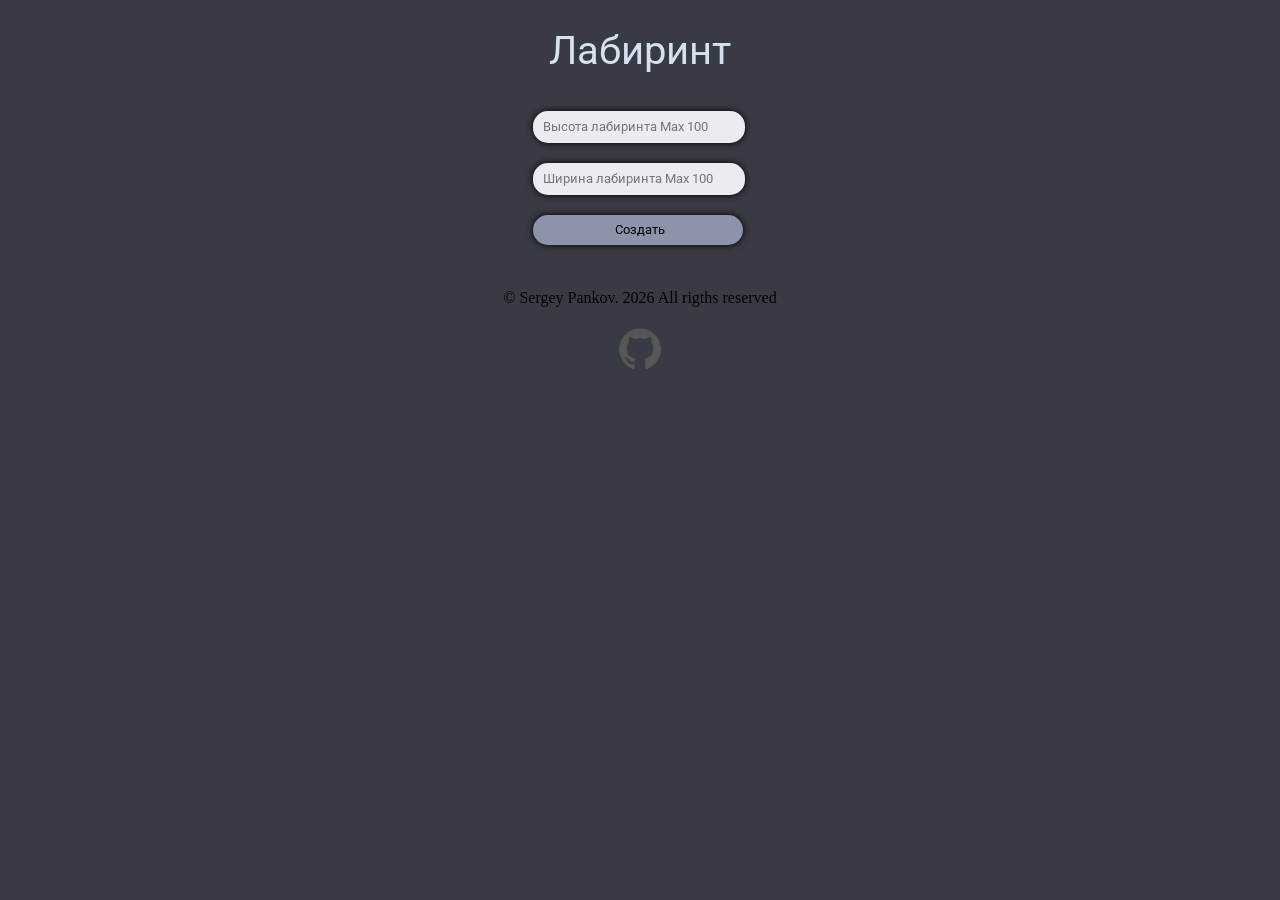
<file: index.html>
<!DOCTYPE html>
<html lang="en">
  <head>
    <meta charset="UTF-8" />
    <meta http-equiv="X-UA-Compatible" content="IE=edge" />
    <meta name="viewport" content="width=device-width, initial-scale=1.0" />
    <link rel="stylesheet" href="styles.css" />
    <link rel="preconnect" href="https://fonts.googleapis.com" />
    <link rel="preconnect" href="https://fonts.gstatic.com" crossorigin />
    <link
      href="https://fonts.googleapis.com/css2?family=Roboto&display=swap"
      rel="stylesheet"
    />
    <title>Maze</title>
  </head>
  <body>
    <div class="top">
      <div class="topContainer">
        <h1 class="header">Лабиринт</h1>

        <input
          id="userX"
          class="userX"
          type="text"
          max="23"
          placeholder="Высота лабиринта Max 100"
          value=""
        />
        <br />

        <label>
          <input
            id="userY"
            class="userY"
            type="text"
            placeholder="Ширина лабиринта Max 100"
            value=""
          />
        </label>

        <br />
        <button id="button" onclick="makeMaze()">Создать</button>
        <!-- <button id="test" class="bbb" onclick="newGame()">Сброс</button> -->
      </div>
    </div>

    <br />
    <main role="main">
      <div class="parent">
        <div id="table" class="tableBody"></div>
      </div>
    </main>

    <div id="bottom"></div>

    <div class="footer">
      <p class="reserved"></p>
      <a class="gitHubLink" href="https://github.com/GuessMF/Maze_JS.git"
        ><img class="githubLogo" src="images/github4x.png"
      /></a>
    </div>
  </body>

  <script src="maze.js"></script>
</html>
</file>
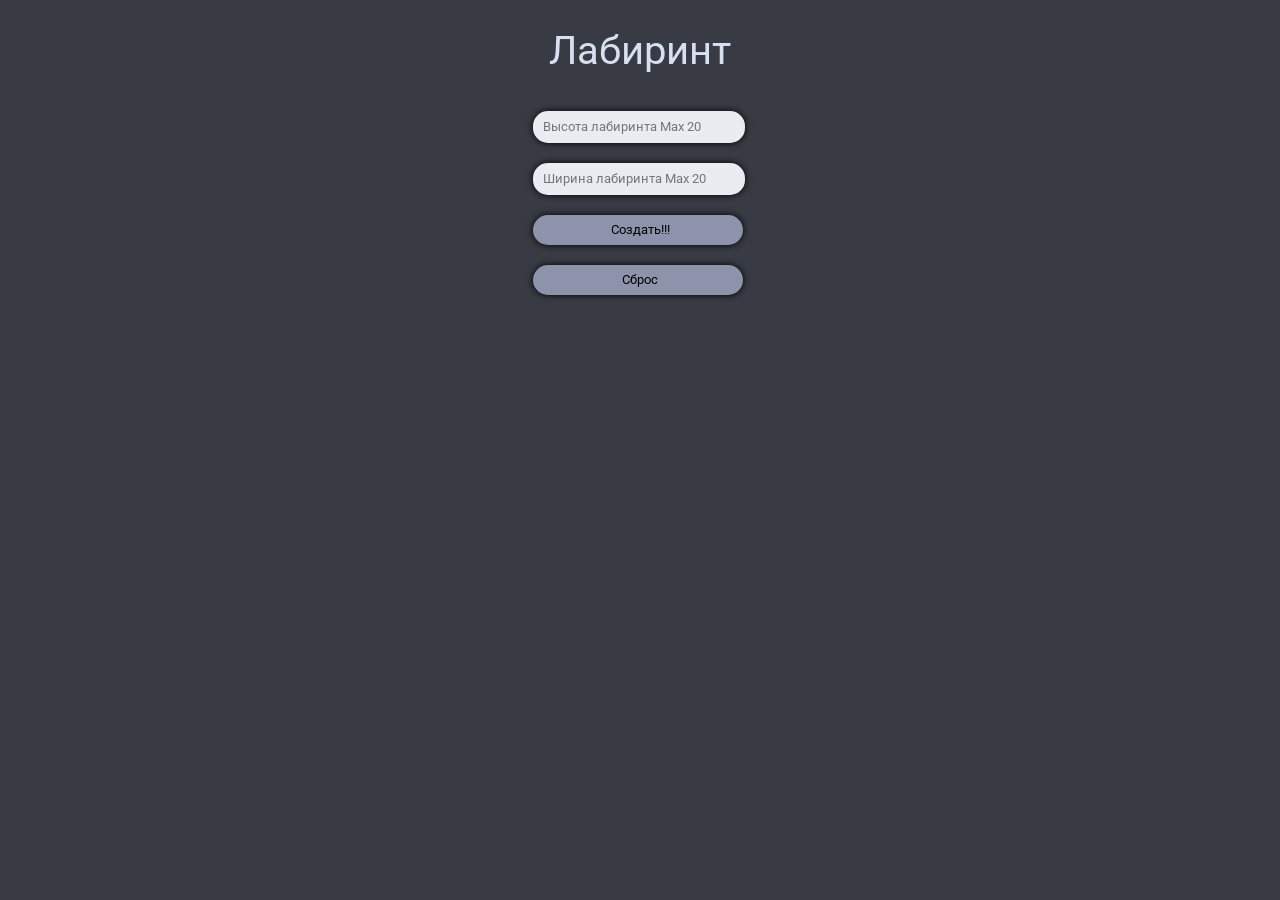
<file: maze.html>
<!DOCTYPE html>
<html lang="en">
  <head>
    <meta charset="UTF-8" />
    <meta http-equiv="X-UA-Compatible" content="IE=edge" />
    <meta name="viewport" content="width=device-width, initial-scale=1.0" />
    <link rel="stylesheet" href="styles.css" />
    <link rel="preconnect" href="https://fonts.googleapis.com" />
    <link rel="preconnect" href="https://fonts.gstatic.com" crossorigin />
    <link
      href="https://fonts.googleapis.com/css2?family=Roboto&display=swap"
      rel="stylesheet"
    />
    <title>Maze</title>
  </head>
  <body>
    <div class="top">
      <div class="topContainer">
        <h1 class="header">Лабиринт</h1>

        <input
          id="userX"
          class="userX"
          type="text"
          max="23"
          placeholder="Высота лабиринта Max 20"
          value=""
        />
        <br />

        <label>
          <input
            id="userY"
            class="userY"
            type="text"
            placeholder="Ширина лабиринта Max 20"
            value=""
          />
        </label>

        <br />
        <button id="button" onclick="makeMaze()">Создать!!!</button>
        <button id="test" class="bbb" onclick="newGame()">Сброс</button>
      </div>
    </div>

    <br />
    <div class="parent">
      <div id="table" class="tableBody"></div>
    </div>
  </body>

  <script src="maze.js"></script>
</html>
</file>
<file: styles.css>
html {
  /* height: 100%; */
}
body {
  background-color: #393b44;
  touch-action: manipulation;
  overflow: auto;
}
.header {
  font-family: "Roboto", sans-serif;
  font-weight: 400;
  font-size: 40px;
  text-align: center;
  color: #d6e0f0;
}

.userX {
  width: 200px;
  height: 30px;
  margin-top: 2%;
  margin-bottom: 2%;
  margin-left: 143px;
  padding-left: 10px;
  font-family: "Roboto", sans-serif;
  box-shadow: 0 0 7px 0 black;
  border: 0;
  border-radius: 15px;
  background-color: #ebecf1;
  color: #57514f;
}
.userY {
  width: 200px;
  height: 30px;
  margin-top: 2%;
  margin-bottom: 2%;
  margin-left: 143px;
  padding-left: 10px;
  font-family: "Roboto", sans-serif;
  box-shadow: 0 0 7px 0 black;
  border: 0;
  border-radius: 15px;
  background-color: #ebecf1;
  color: #57514f;
}

.inputHeight {
  font-size: 22px;
  margin-right: 14px;
  font-family: "Roboto", sans-serif;
  font-weight: 100;
}
.inputWidth {
  font-size: 20px;
  margin-right: 5px;
  font-family: "Roboto", sans-serif;
  font-weight: 100;
}
.topContainer {
  width: 500px;
  margin: 0 auto;
}
.top {
  margin: 0 auto;
}

#button {
  width: 210px;
  height: 30px;
  margin-top: 2%;
  margin-bottom: 2%;
  margin-left: 143px;
  padding-left: 10px;
  font-family: "Roboto", sans-serif;
  box-shadow: 0 0 7px 0 black;
  border: 0;
  border-radius: 15px;
  background-color: #8d93ab;
  font-size: 13px;
}
.bbb {
  width: 210px;
  height: 30px;
  margin-top: 2%;
  margin-bottom: 2%;
  margin-left: 143px;
  padding-left: 10px;
  font-family: "Roboto", sans-serif;
  box-shadow: 0 0 7px 0 black;
  border: 0;
  border-radius: 15px;
  background-color: #8d93ab;
  font-size: 13px;
}

.maze {
  background-color: blue;
  width: 100px;
  height: 100px;
}
.tableBody {
  z-index: 1;
  position: relative;
  /* // background-color: rgb(255, 0, 0); */
  width: max-content;
  height: max-content;
  overflow: scroll;
  border: black solid 0.5px;
  display: inline-block;
}
.tableBody::-webkit-scrollbar {
  width: 0;
  height: 0;
}

.tableBody::-webkit-scrollbar-track {
  width: 0;
}
.tablecell {
  width: 60px;
  height: 60px;
  background-color: #8d93ab;
  border: black solid 0.5px;
  display: table-cell;
}

.tablerow {
  width: 60px;
  height: 60px;
  background-color: #8d93ab;
  border: black solid 0.5px;
  display: table-row;
}

.string {
  width: 60px;
  height: 60px;
  background-color: #8d93ab;
  border: black solid 0.5px;
}

.square {
  width: 60px;
  height: 60px;
  background-color: #8d93ab;
  border: #8d93ab solid 1px;
  float: left;
}

.gg {
  z-index: 2;
  width: 58px;
  height: 58px;
  left: 0px;
  top: 0px;
  background-color: black;
  box-shadow: 0 0 7px 0 black;
  border: 0;
  border-radius: 40px;
  position: absolute;
  transition-property: left, top;
  transition-duration: 1s;
}
.chest {
  width: 60px;
  height: 60px;
}

.finish {
  text-align: center;
  margin: auto;
  background-color: #8d93ab;
  content: "finish";
}
.finish ::before {
  content: "fff";
}

.win {
  animation-duration: 0.3s;
  animation-name: flashWin;
  animation-iteration-count: 4;
}
@keyframes flashWin {
  from {
    border: 6px green solid;
  }
  to {
    border: 2px black solid;
  }
}

.parent {
  display: none;
  text-align: center;
  margin-top: 0;
}
.footer {
  text-align: center;
  margin: 0 auto;
  margin-bottom: 5px;
}

.githubLogo {
  width: 50px;
  height: 50px;
}

@media screen and (max-width: 420px) {
  body {
    width: auto;
  }
  .gg {
    width: 30px;
    height: 30px;
  }
  .square {
    width: 30px;
    height: 30px;
  }
  .tablerow {
    width: 30px;
    height: 30px;
  }
  .tablecell {
    width: 30px;
    height: 30px;
  }
  .string {
    width: 30px;
    height: 30px;
  }
  .top {
    width: auto;
  }
  .topContainer {
    width: auto;
    text-align: center;
  }
  .header {
    margin: 1% auto;
    font-size: 20px;
    width: auto;
  }
  .userX {
    margin: 2% 10%;
    width: 190px;
    height: 25px;
    text-align: center;
  }
  .userY {
    margin: 1% 10%;
    width: 170px;
    height: 25px;
    text-align: center;
  }
  .inputHeight {
    width: auto;
    margin: 1% auto;
  }
  .inputWidth {
    width: auto;
    margin: 1% auto;
  }
  #button {
    margin: 1% 10%;
    width: 150px;
    height: 25px;
  }
  #test {
    margin: 1% 10%;
    width: 120px;
    height: 25px;
  }
  .parent {
    text-align: center;
    margin: 2% auto;
  }
  .finish {
    font-size: 10px;
  }
  .keyboard {
    width: auto;
    height: 100px;
    display: flex;
    flex-direction: row;
    justify-content: space-around;
  }
  .left {
    width: 80px;
    height: 80px;
    border-radius: 50%;
    border: none;
    font-size: 20px;
    background-color: #8d93ab;
    font-family: "Roboto", sans-serif;
    box-shadow: 0 0 7px 0 black;
    touch-action: manipulation;
  }
  .right {
    width: 80px;
    height: 80px;
    border-radius: 50%;
    border: none;
    font-size: 20px;
    background-color: #8d93ab;
    font-family: "Roboto", sans-serif;
    box-shadow: 0 0 7px 0 black;
    touch-action: manipulation;
  }
  .up {
    width: 80px;
    height: 80px;
    border-radius: 50%;
    border: none;
    font-size: 20px;
    background-color: #8d93ab;
    font-family: "Roboto", sans-serif;
    box-shadow: 0 0 7px 0 black;
    touch-action: manipulation;
  }
  .down {
    width: 80px;
    height: 80px;
    border-radius: 50%;
    border: none;
    font-size: 20px;
    background-color: #8d93ab;
    font-family: "Roboto", sans-serif;
    box-shadow: 0 0 7px 0 black;
    touch-action: manipulation;
  }
}

@media screen and (-webkit-min-device-pixel-ratio: 0) {
  select:focus,
  textarea:focus,
  input:focus {
    font-size: 15px;
  }
}
</file>
